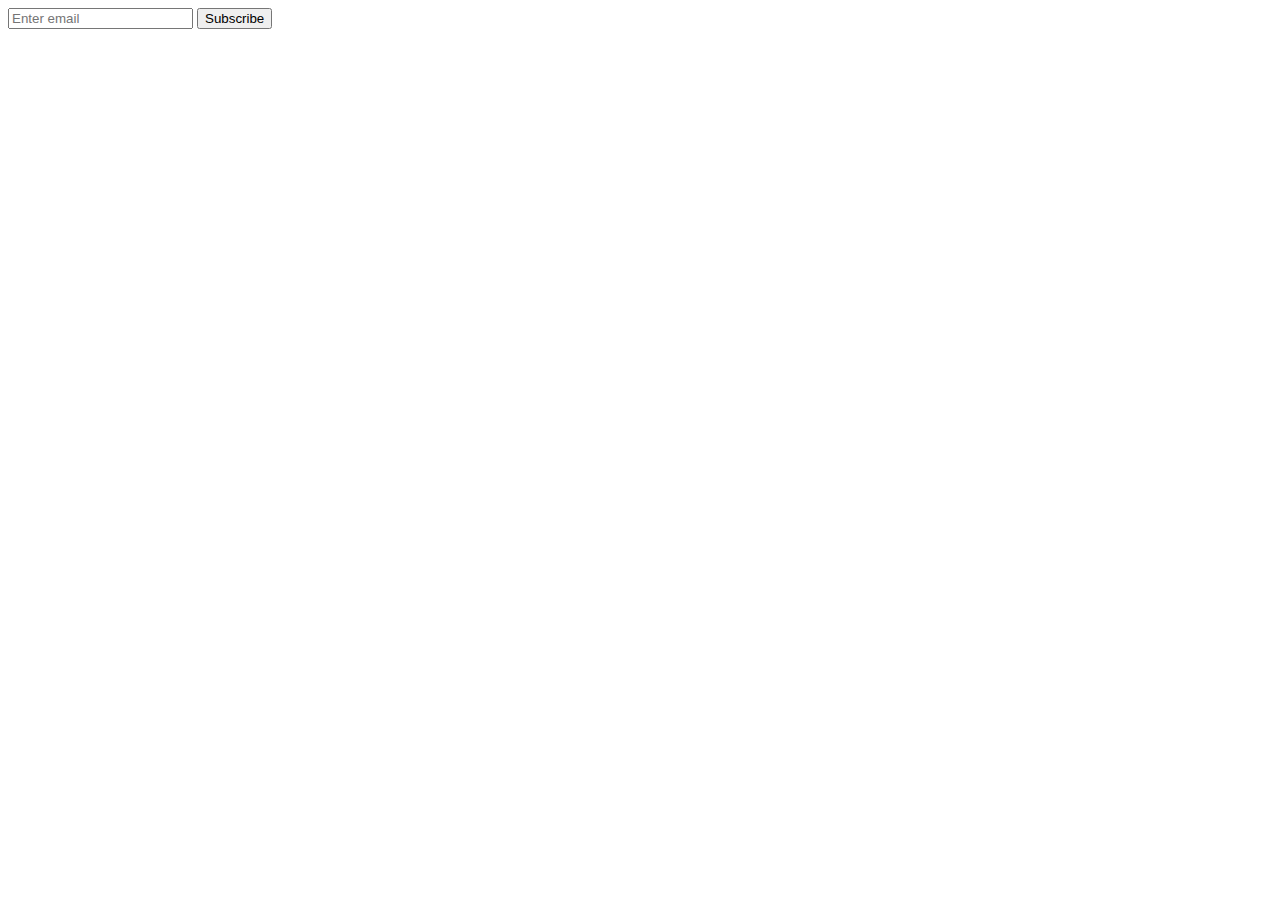
<file: target/classes/templates/try.html>
<!DOCTYPE html>
<html lang="en">
<head>
    <meta charset="UTF-8">
    <title>Try</title>
    <form action="/re" method="get">
        <input type="email" placeholder="Enter email" />
        <button type="submit">
            Subscribe
        </button>
    </form>
</head>
<body>

</body>
</html>
</file>
